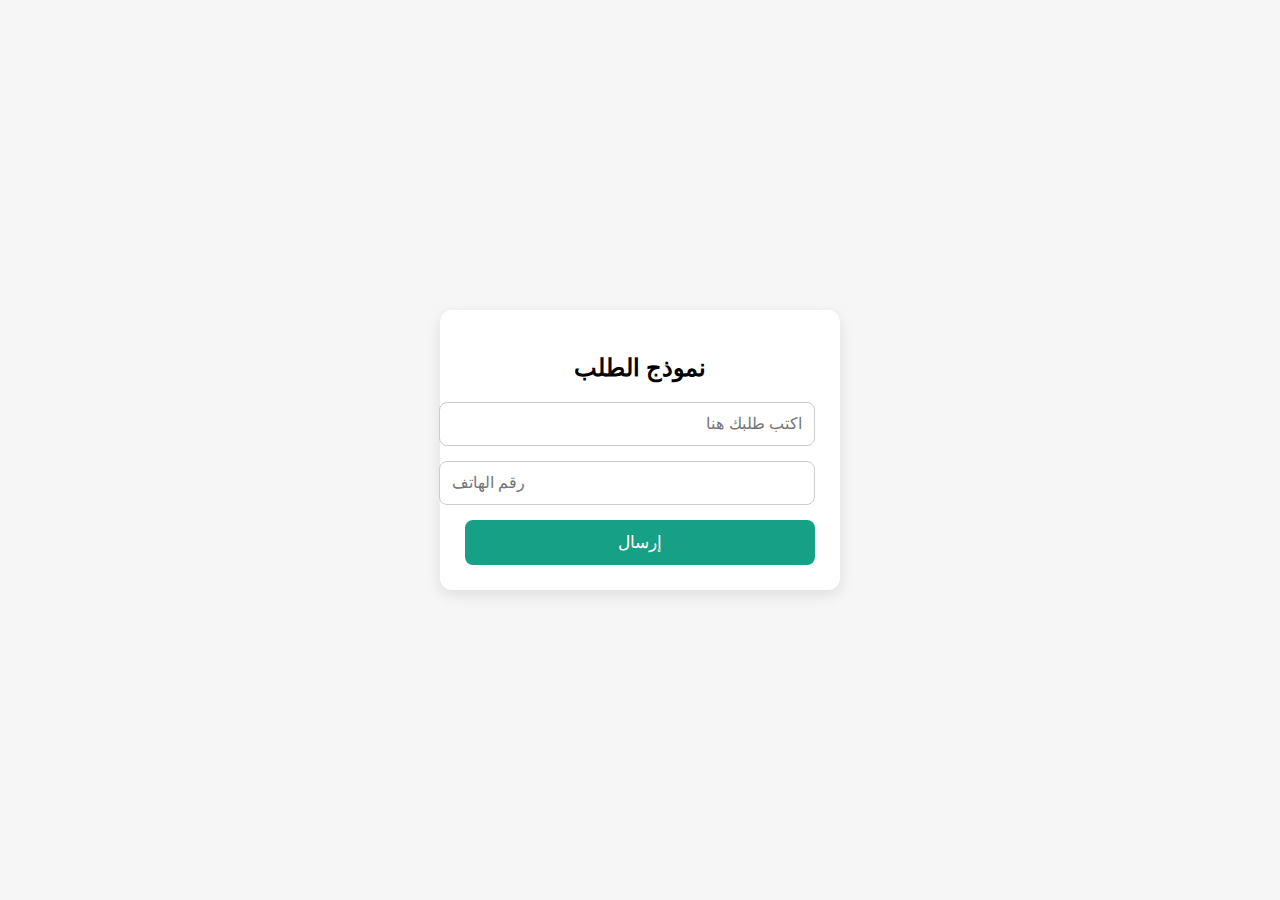
<file: form.html>
<!DOCTYPE html>
<html lang="ar">
<head>
  <meta charset="UTF-8">
  <title>إرسال الطلب</title>
  <link rel="stylesheet" href="form.css">
</head>
<body>

<div class="box">
  <h2>نموذج الطلب</h2>

  <input id="order" type="text" placeholder="اكتب طلبك هنا">
  <input id="phone" type="tel" placeholder="رقم الهاتف">

  <button onclick="submitForm()">إرسال</button>

  <p id="successMsg" class="success-msg"></p>
</div>

<script src="form.js"></script>
</body>
</html>
</file>
<file: form.css>
body {
    margin: 0;
    font-family: Arial, sans-serif;
    background: #f6f6f6;
    display: flex;
    justify-content: center;
    align-items: center;
    height: 100vh;
    direction: rtl;
  }
  
  .box {
    background: #fff;
    padding: 25px;
    width: 90%;
    max-width: 350px;
    border-radius: 12px;
    box-shadow: 0 5px 15px rgba(0,0,0,0.1);
    text-align: center;
  }
  
  h2 {
    margin-bottom: 20px;
  }
  
  input {
    width: 100%;
    padding: 12px;
    margin-bottom: 15px;
    border-radius: 8px;
    border: 1px solid #ccc;
    font-size: 16px;
  }
  
  button {
    width: 100%;
    padding: 12px;
    background: #16a085;
    color: #fff;
    border: none;
    border-radius: 8px;
    font-size: 17px;
    cursor: pointer;
  }
  
  button:hover {
    opacity: 0.9;
  }
  
  .success-msg {
    margin-top: 15px;
    color: #16a085;
    font-weight: bold;
    display: none;
  }
</file>
